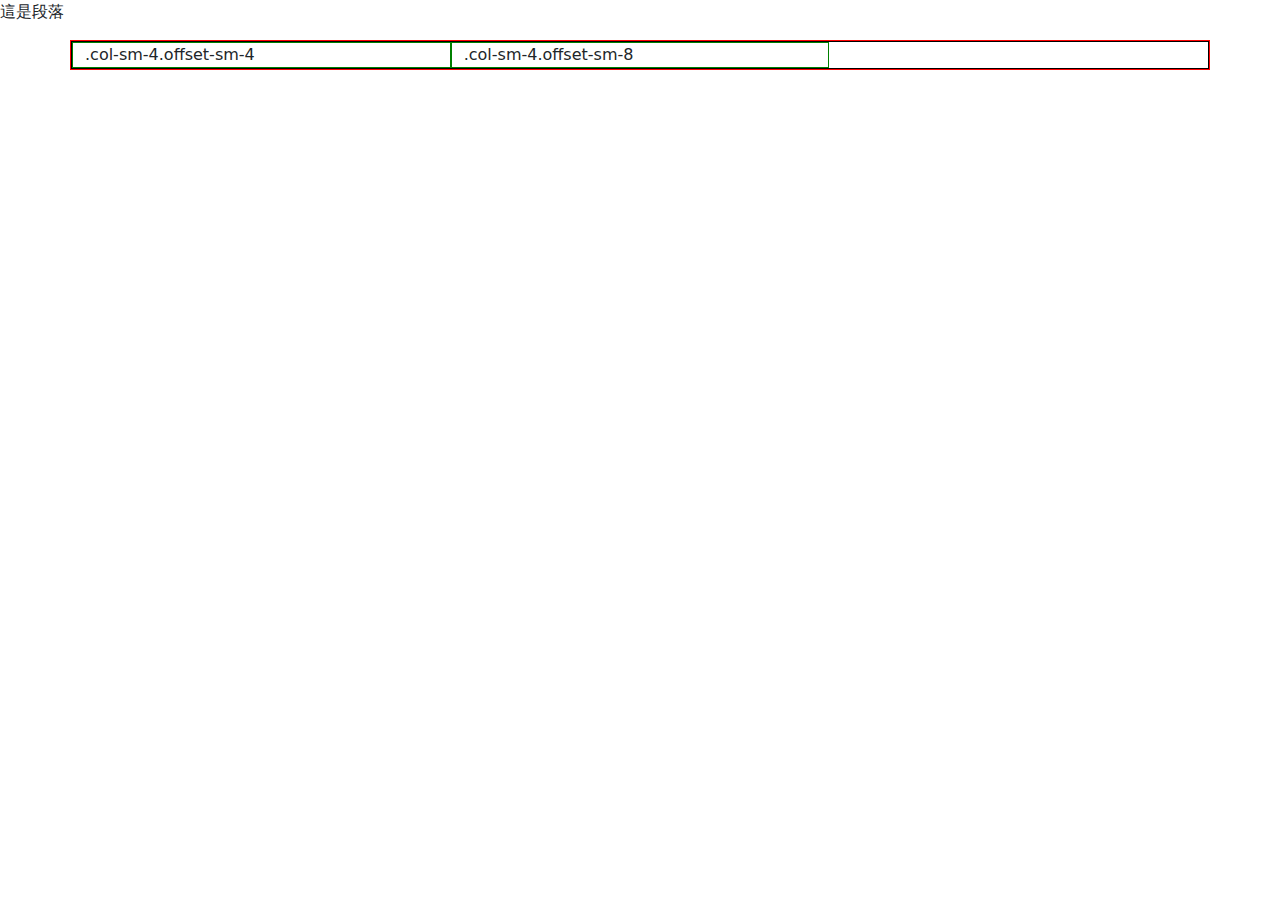
<file: WebContent/bootstrap_installed_v5/index.html>
<!DOCTYPE html>
<html>
  <head>
    <meta charset="utf-8">
    <title></title>

    <!-- Bootstrap 的 CSS -->
    <link rel="stylesheet" href="./vendors/bootstrap/css/bootstrap.min.css">
    <style>
      div.container{
        border: 1px solid red;
      }
      div.row{
        border: 1px solid black;
      }
      div.col-sm-4{
        border: 1px solid green;
      }
    </style>
  </head>
  <body>
    <p>這是段落</p>
    <div class="container">

      <div class="row">
        <div class="col-sm-4">
          .col-sm-4.offset-sm-4
        </div>
        <div class="col-sm-4">
          .col-sm-4.offset-sm-8
        </div>
      </div>

    </div>

    
    <!-- body 結束標籤之前，載入Bootstrap 的 JS -->
    <script src="./vendors/bootstrap/js/bootstrap.bundle.min.js"></script>
  </body>
</html>
</file>
